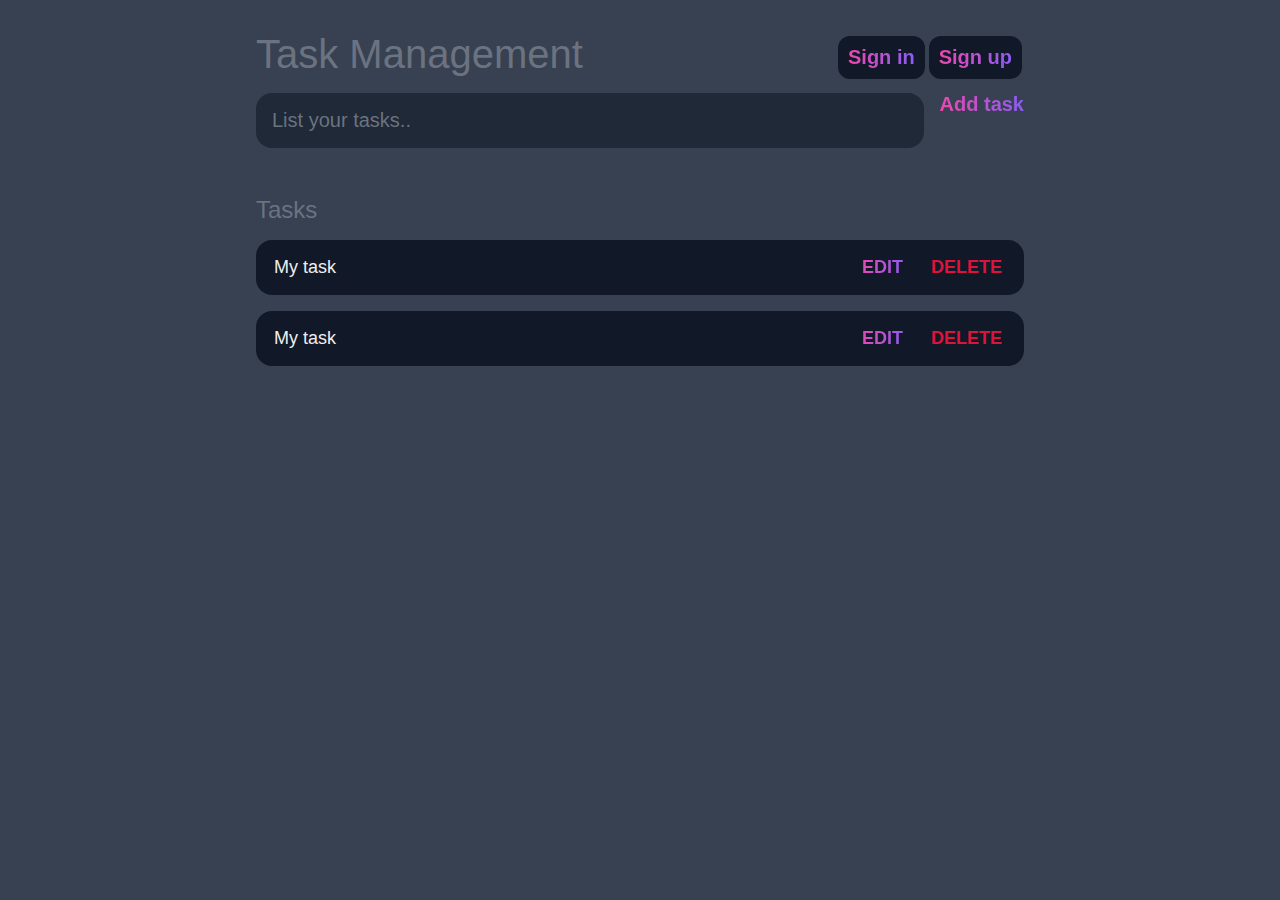
<file: index.html>
<!DOCTYPE html>
<html lang="en">
  <head>
    <meta charset="UTF-8" />
    <meta name="viewport" content="width=device-width, initial-scale=1.0" />
    <title>Task Management</title>
    <link rel="stylesheet" href="style.css" />
  </head>
  <body>
    <header>
      <button class="buttonNav" style="float: right">
        <a type="submit" id="new-task-submit" href="form.html">Sign up</a>
      </button>
      <button class="buttonNav" style="float: right">
        <a type="submit" id="new-task-submit" href="signin.html">Sign in</a>
      </button>

      <h1>Task Management</h1>

      <form id="new-task-form">
        <input
          type="text"
          id="new-task-input"
          placeholder="List your tasks.."
        />
        <a type="submit" id="new-task-submit" href="task.html">Add task</a>
      </form>
    </header>

    <main>
      <section class="task-list">
        <h2>Tasks</h2>
        <div id="tasks">
          <div class="task">
            <div class="content">
              <input type="text" class="text" value="My task" readonly />
            </div>
            <div class="actions">
              <button class="edit">Edit</button>
              <button class="delete">Delete</button>
            </div>
          </div>
          <div class="task">
            <div class="content">
              <input type="text" class="text" value="My task" readonly />
            </div>
            <div class="actions">
              <button class="edit">Edit</button>
              <button class="delete">Delete</button>
            </div>
          </div>
        </div>
      </section>
    </main>
  </body>
</html>
</file>
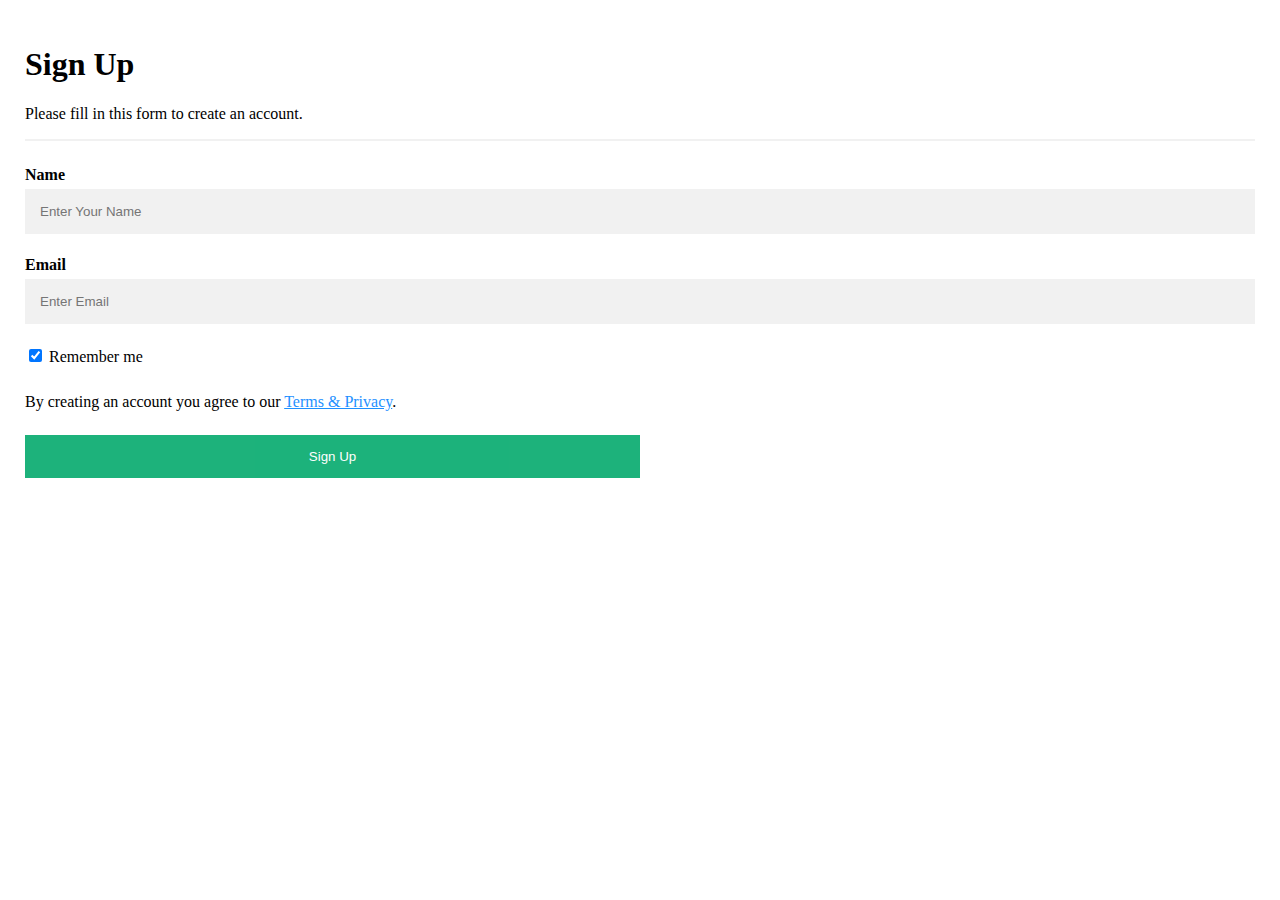
<file: form.html>
<!DOCTYPE html>
<html lang="en">
  <head>
    <meta charset="UTF-8" />
    <meta name="viewport" content="width=device-width, initial-scale=1.0" />
    <title>Sign-up Form</title>
    <link rel="stylesheet" href="formDesign.css" />
  </head>
  <body>
    <form style="border: 1px solid #cccccc00">
      <div class="container">
        <h1>Sign Up</h1>
        <p>Please fill in this form to create an account.</p>
        <hr />

        <label for="email"><b>Name</b></label>
        <input type="text" placeholder="Enter Your Name" name="name" required />
        <label for="email"><b>Email</b></label>
        <input type="text" placeholder="Enter Email" name="email" required />

        <label>
          <input
            type="checkbox"
            checked="checked"
            name="remember"
            style="margin-bottom: 15px"
          />
          Remember me
        </label>

        <p>
          By creating an account you agree to our
          <a href="#" style="color: dodgerblue">Terms & Privacy</a>.
        </p>

        <div class="clearfix">
          <button type="submit" class="signupbtn">Sign Up</button>
        </div>
      </div>
    </form>
  </body>
</html>
</file>
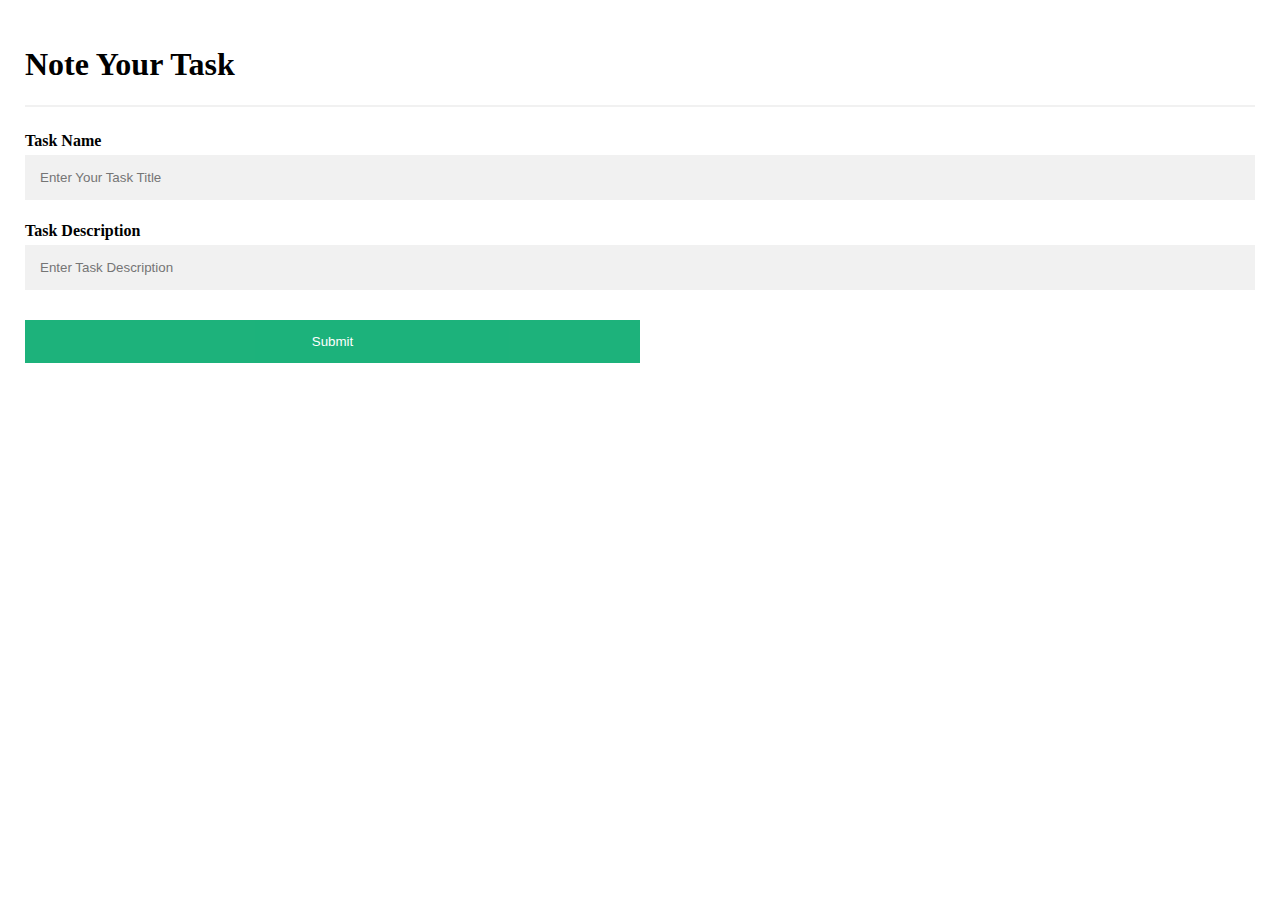
<file: task.html>
<!DOCTYPE html>
<html lang="en">
  <head>
    <meta charset="UTF-8" />
    <meta name="viewport" content="width=device-width, initial-scale=1.0" />
    <title>Task</title>
    <link rel="stylesheet" href="taskDesign.css" />
  </head>
  <body>
    <form style="border: 1px solid #cccccc00">
      <div class="container">
        <h1>Note Your Task</h1>
        <hr />

        <label for="task title"><b>Task Name</b></label>
        <input
          type="text"
          placeholder="Enter Your Task Title"
          name="task title"
          required
        />
        <label for="task description"><b>Task Description</b></label>
        <input
          type="text"
          placeholder="Enter Task Description"
          name="task description"
          required
        />
        <div class="clearfix">
          <button type="submit" class="submitTask">Submit</button>
        </div>
      </div>
    </form>
  </body>
</html>
</file>
<file: style.css>
:root {
  --dark: #374151;
  --darker: #1f2937;
  --darkest: #111827;
  --gray: #6b7280;
  --light: #eee;
  --pink: #ec48ad;
  --purple: #8b5cf6;
}

.buttonNav {
  background-color: var(--darkest);
  border: none;
  color: white;
  padding: 10px;
  text-align: center;
  text-decoration: none;
  display: inline-block;
  font-size: 16px;
  margin: 4px 2px;
  border-radius: 12px;
}

* {
  box-sizing: border-box;
  margin: 0;
  font-family: "Fira sans", sans-serif;
}

body {
  display: flex;
  flex-direction: column;
  min-height: 100vh;
  background: var(--dark);
  color: #fff;
}

header {
  padding: 2rem 1rem;
  max-width: 800px;
  width: 100%;
  margin: 0 auto;
}

header h1 {
  font-size: 2.5rem;
  font-weight: 300;
  color: var(--gray);
  margin-bottom: 1rem;
}

#new-task-form {
  display: flex;
}

input,
button {
  appearance: none;
  border: none;
  outline: none;
  background: none;
}

#new-task-input {
  flex: 1 1 0%;
  background-color: var(--darker);
  padding: 1rem;
  border-radius: 1rem;
  margin-right: 1rem;
  color: var(--light);
  font-size: 1.25rem;
}

#new-task-input::placeholder {
  color: var(--gray);
}

#new-task-submit {
  color: var(--pink);
  font-size: 1.25rem;
  font-weight: 700;
  background-image: linear-gradient(to right, var(--pink), var(--purple));
  -webkit-background-clip: text;
  -webkit-text-fill-color: transparent;
  cursor: pointer;
  transition: 0.4s;
}

#new-task-submit:hover {
  opacity: 0.8;
}

#new-task-submit:active {
  opacity: 0.6;
}

main {
  flex: 1 1 0%;
  padding: 2remn 1rem;
  max-width: 800px;
  width: 100%;
  margin: 0 auto;
}

.task-list {
  padding: 1rem;
}

.task-list h2 {
  font-size: 1.5rem;
  font-weight: 300;
  color: var(--gray);
  margin-bottom: 1rem;
}

#tasks .task {
  display: flex;
  justify-content: space-between;
  background-color: var(--darkest);
  padding: 1rem;
  border-radius: 1rem;
  margin-bottom: 1rem;
}

#tasks .task .content .text {
  color: var(--light);
  font-size: 1.125rem;
  width: 100%;
  display: block;
  transition: 0.4s;
}

#tasks .task .content .content .text:not(:read-only) {
  color: var(--pink);
}

#tasks .task .actions {
  display: flex;
  margin: 0 -0.5rem;
}

.task .actions button {
  cursor: pointer;
  margin: 0 0.5rem;
  font-size: 1.125rem;
  font-weight: 700;
  text-transform: uppercase;
  transition: 0.4s;
}

.task .actions button:hover {
  opacity: 0.8;
}

.task .actions button:active {
  opacity: 0.6;
}

.task .actions .edit {
  background-image: linear-gradient(to right, var(--pink), var(--purple));
  -webkit-background-clip: text;
  -webkit-text-fill-color: transparent;
}

.task .actions .delete {
  color: crimson;
}
</file>
<file: formDesign.css>
* {
  box-sizing: border-box;
}

/* Full-width input fields */
input[type="text"] {
  width: 100%;
  padding: 15px;
  margin: 5px 0 22px 0;
  display: inline-block;
  border: none;
  background: #f1f1f1;
}

hr {
  border: 1px solid #f1f1f1;
  margin-bottom: 25px;
}

/* Set a style for all buttons */
button {
  background-color: #04aa6d;
  color: white;
  padding: 14px 20px;
  margin: 8px 0;
  border: none;
  cursor: pointer;
  width: 100%;
  opacity: 0.9;
}

button:hover {
  opacity: 1;
}

/* Float sign up buttons and add width */
.signupbtn {
  float: left;
  width: 50%;
}

/* Add padding to container elements */
.container {
  padding: 16px;
}

/* Clear floats */
.clearfix::after {
  content: "";
  clear: both;
  display: table;
}

/* Change styles for cancel button and signup button on extra small screens */
@media screen and (max-width: 300px) {
  .signupbtn {
    width: 100%;
  }
}
</file>
<file: taskDesign.css>
* {
  box-sizing: border-box;
}

/* Full-width input fields */
input[type="text"] {
  width: 100%;
  padding: 15px;
  margin: 5px 0 22px 0;
  display: inline-block;
  border: none;
  background: #f1f1f1;
}

hr {
  border: 1px solid #f1f1f1;
  margin-bottom: 25px;
}

/* Set a style for all buttons */
button {
  background-color: #04aa6d;
  color: white;
  padding: 14px 20px;
  margin: 8px 0;
  border: none;
  cursor: pointer;
  width: 100%;
  opacity: 0.9;
}

button:hover {
  opacity: 1;
}

/* Float sign up buttons and add width */
.submitTask {
  float: left;
  width: 50%;
}

/* Add padding to container elements */
.container {
  padding: 16px;
}

/* Clear floats */
.clearfix::after {
  content: "";
  clear: both;
  display: table;
}

/* Change styles for cancel button and signup button on extra small screens */
@media screen and (max-width: 300px) {
  .submitTask {
    width: 100%;
  }
}
</file>
